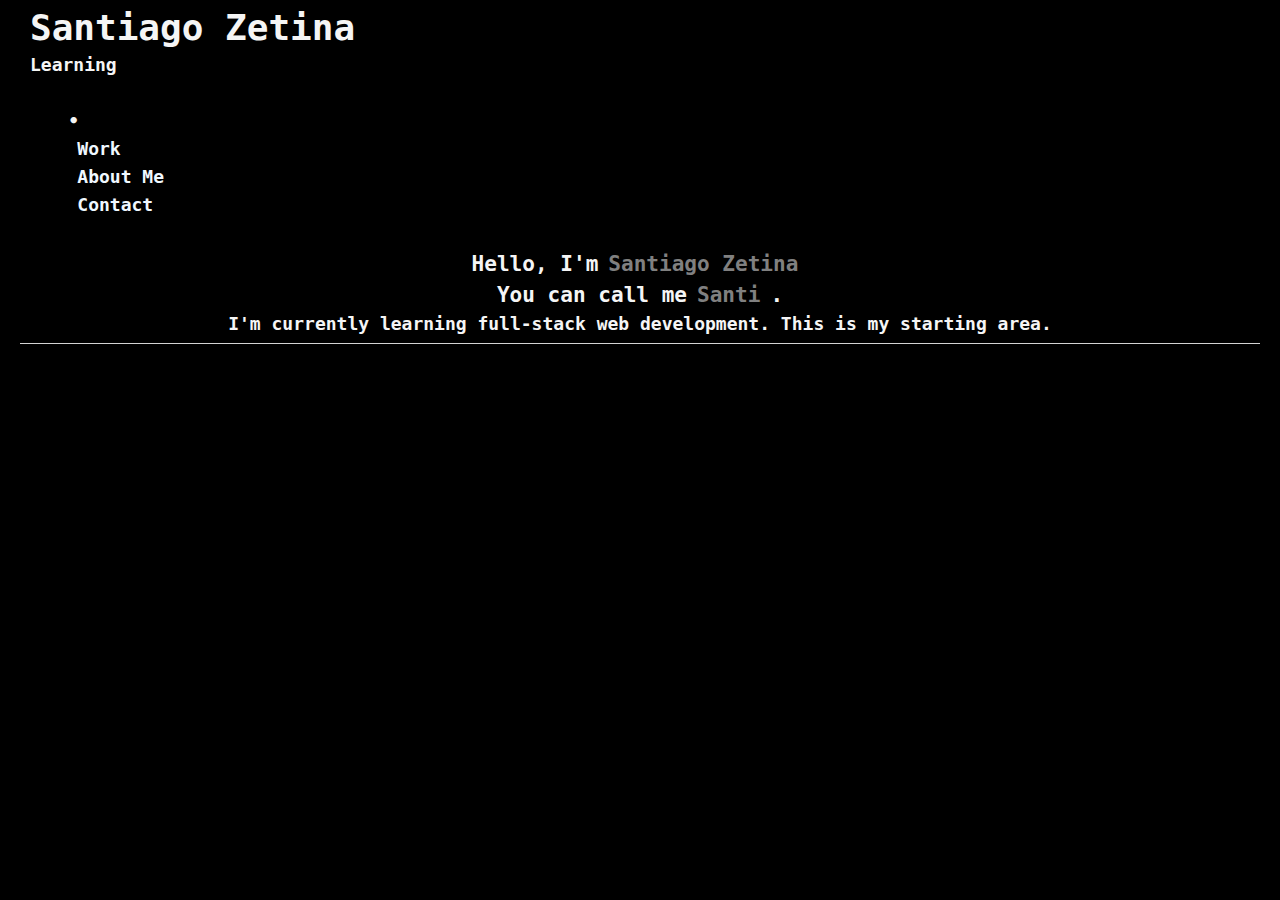
<file: index.html>
<!DOCTYPE html>
<html lang="en">
<head>
    <meta charset="UTF-8">
    <meta http-equiv="X-UA-Compatible" content="IE=edge">
    <meta name="viewport" content="width=device-width, initial-scale=1.0">
    <link rel="stylesheet" href="styles/styles.css" />
    <title>Santi Portfolio</title>
</head>
<body>
    <header>
    <h1>Santiago Zetina</h1>
    <p>Learning</p>
    <nav class="nav main-nav">
        <ul>
            <li><span> •</span></li>
            <li><a href="work.html" class="work-main">Work</a></li>
            <li><a href="about.html" class="aboutme-main">About Me</a></li>
            <li><a href="contact.html" class="contact-main">Contact</a></li>
        </ul>
    </nav>
    </header>
    <div class="intro-text">
        <h3>Hello, I'm<span class="name">Santiago Zetina</span></h3>
        <h3>You can call me<span class="name">Santi</span>.</h3>
        <div>
            <p>I'm currently learning full-stack web development. This is my starting area.</p>
        </div>
    </div>
</body>
</html>
</file>
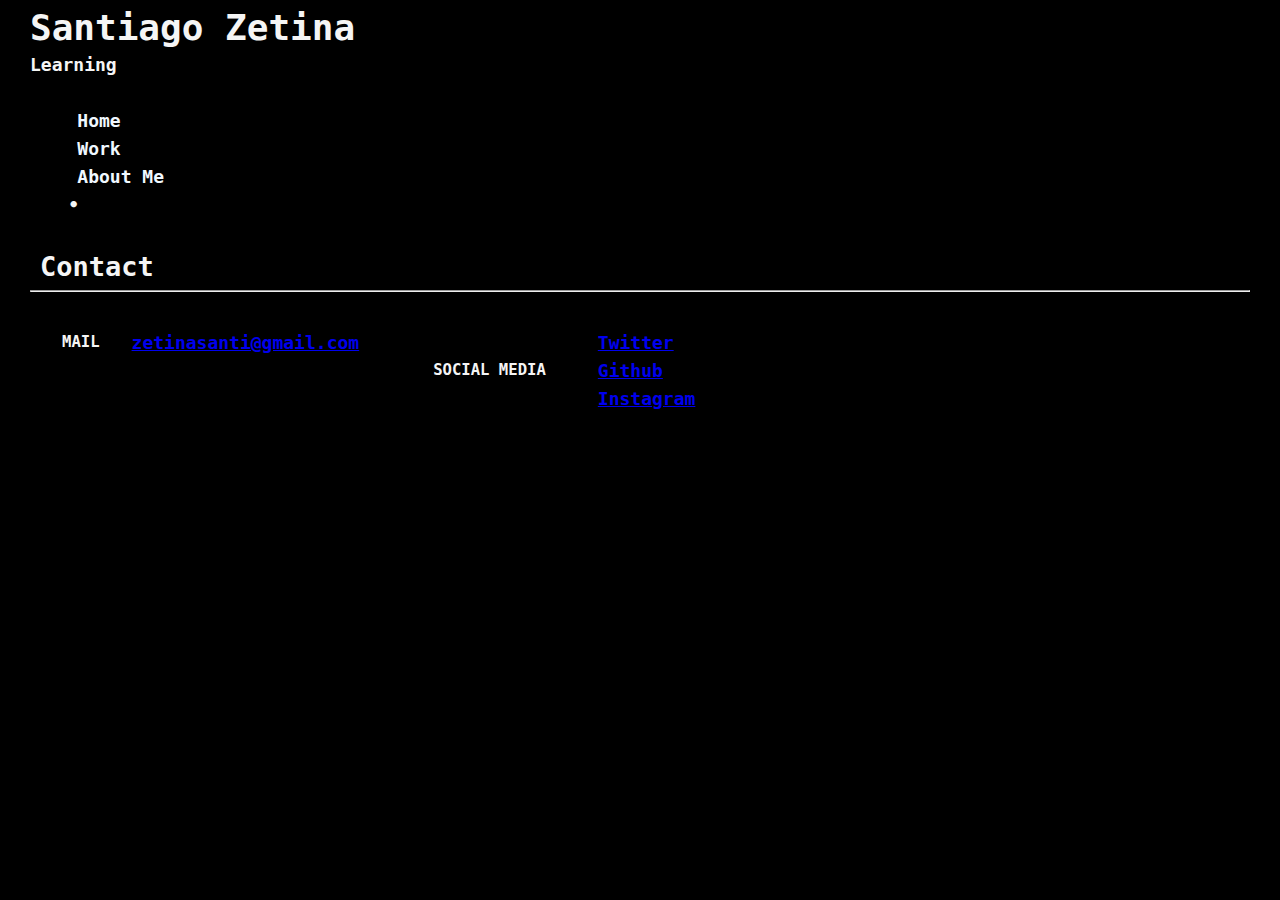
<file: contact.html>
<!DOCTYPE html>
<html lang="en">
<head>
    <meta charset="UTF-8">
    <meta http-equiv="X-UA-Compatible" content="IE=edge">
    <meta name="viewport" content="width=device-width, initial-scale=1.0">
    <title>contact</title>
   <link rel="stylesheet" href="styles/styles.css" />
</head>
<body>
    <header>
        <h1>Santiago Zetina</h1>
        <p>Learning</p>
        <nav class="nav main-nav">
            <ul>
                <li><a href="index.html">Home</a></li>
                <li><a href="work.html">Work</a></li>
                <li><a href="about.html">About Me</a></li>
                <li><span> •</span></li>
            </ul>
        </nav>
        </header>
        <main>
            <div>
                <h2>Contact</h2>
            </div>
            <hr>
            <div class="contact-content">
                <div class="content-lef">
                    <table>
                        <tbody>
                            <tr>
                                <td>
                                    <h6>Mail</h6>
                                    <td>
                                        <div class="link">
                                            <a href="'mailto:zetinasanti@gmail.com" target="_blank" >zetinasanti@gmail.com</a>
                                        </div>
                                    </td>
                                </td>
                            </tr>
                        </tbody>
                    </table>
                </div>
            <div clas="contact-right">
                <table>
                    <tbody>
                        <tr>
                            <td>
                                <h6>Social Media</h6>
                            </td>
                            <td>
                                <ul>
                                    <li>
                                    <div class="link">
                                        <a href="https://twitter.com/Santiago11299" target="_blank" alt="Santiago's twitter account">
                                            Twitter
                                        </a>
                                    </div>
                                 </li>
                                 <li>
                                    <div class="link">
                                 <a href="https://github.com/SantiZetina" target="_blank" alt="Santiago's github account">
                                     Github
                                     </a>
                                    </div>
                                 </li>
                                 <li>
                                    <div class="link">
                                        <a href="https://www.instagram.com/santizetina/" target="_blank" alt="Santiago's instagram">
                                            Instagram
                                        </a>
                                    </div>
                                 </li>
                                </ul>
                            </td>
                        </tr>
                    </tbody>
                </table>
        </main>
</body>
</html>
</file>
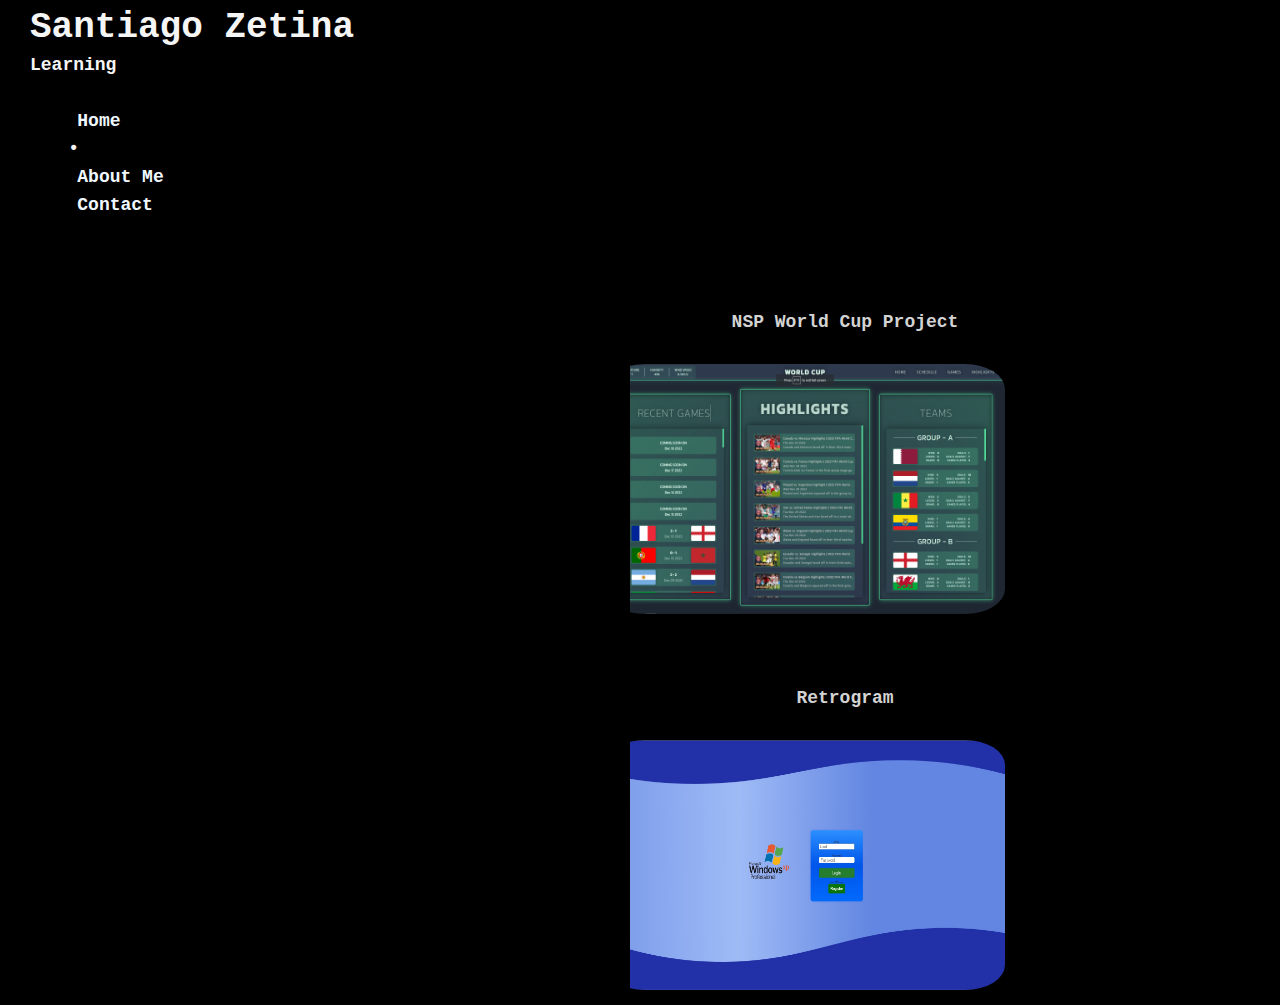
<file: work.html>
<!DOCTYPE html>
<html lang="en">
<head>
    <meta charset="UTF-8">
    <meta http-equiv="X-UA-Compatible" content="IE=edge">
    <meta name="viewport" content="width=device-width, initial-scale=1.0">
    <title>work</title>
<link rel="stylesheet" href="styles/styles.css" />
</head>
<body>
    <header>
        <h1>Santiago Zetina</h1>
        <p>Learning</p>
        <nav class="nav main-nav">
            <ul>
                <li><a href="index.html">Home</a></li>
                <li><span> •</span></li>
                <li><a href="about.html">About Me</a></li>
                <li><a href="contact.html">Contact</a></li>
            </ul>
        </nav>
        </header>
        <div id="first-project">
            <div class="link">
                <p>NSP World Cup Project</p>
            <a href="https://santizetina.github.io/NSP-Sports/highlights.html" style="color: inherit;"target="blank"><img src="for-project.png" class="first-project-img" ></a>
            </div>
        </div>
        <div id="second-project">
            <div class="link">
                <p>Retrogram</p>
                <a href="https://project-2-retrogram.herokuapp.com/" style="color: inherit;"target="blank"><img src="sec-project.png" class="first-project-img"></a>
            </div>
        </div>
       
</body>
</html>
</file>
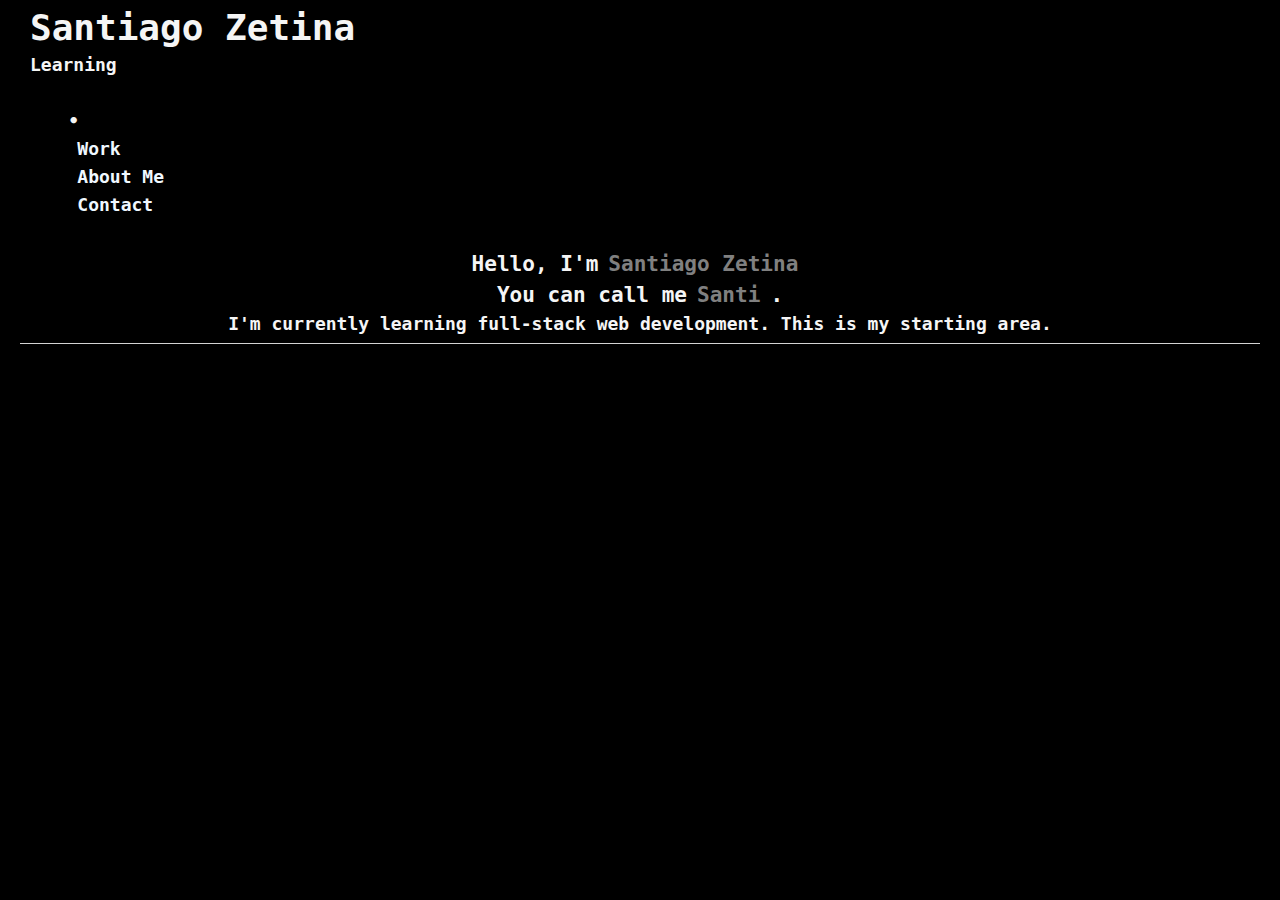
<file: first-portfolio/home.html>
<!DOCTYPE html>
<html lang="en">
<head>
    <meta charset="UTF-8">
    <meta http-equiv="X-UA-Compatible" content="IE=edge">
    <meta name="viewport" content="width=device-width, initial-scale=1.0">
    <link rel="stylesheet" href="./styles.css" />
    <title>Santi Portfolio</title>
</head>
<body>
    <header>
    <h1>Santiago Zetina</h1>
    <p>Learning</p>
    <nav class="nav main-nav">
        <ul>
            <li><span> •</span></li>
            <li><a href="./work.html" class="work-main">Work</a></li>
            <li><a href="./about.html" class="aboutme-main">About Me</a></li>
            <li><a href="./contact.html" class="contact-main">Contact</a></li>
        </ul>
    </nav>
    </header>
    <div class="intro-text">
        <h3>Hello, I'm<span class="name">Santiago Zetina</span></h3>
        <h3>You can call me<span class="name">Santi</span>.</h3>
        <div>
            <p>I'm currently learning full-stack web development. This is my starting area.</p>
        </div>
    </div>
</body>
</html>
</file>
<file: styles/styles.css>
* {
    margin: 10px;
    padding: 0;
    box-sizing: border-box;    
    font-family: monospace;
}
  
  html {
    margin: 0;
    padding: 0;
  }

  body {
    min-height: 100%;
    line-height: 1;
    font-size: 18px;
    background-color: black;
    color: whitesmoke;
    font-weight: 600;
  }

nav {
    display: flex;
}

.nav ul{
    margin: 0%;
    padding: 1.5%;
    list-style: none;

}



  .nav > ul > li:hover {
    background-color: darkgray;
    color: #1b1b32;
    cursor: pointer;
  }
 

  .nav a{
    color: aliceblue;
    text-decoration: none;
    padding: .5em;
  }

  h6 {
    text-transform: uppercase;
    font-size: 1.2rem;
  }
  
  ul li {
    list-style: none;
  }

.contact-content {
    margin-top: var(--top-internal-margin);
    display: flex;
    flex-direction: row;
}

.intro-text{
    position: relative;
    text-align: center;
    border-bottom: 1px solid lightgrey;
}

.name {
    color: grey;
}

#first-project{
  padding: 40px 240px 0px 40px;
  width: 50%;
  height: calc(100% - 50px);
  overflow-y: scroll;
  box-shadow: 0 0 30px rgba(0, 0, 0, 0.5);
  border-radius: 5px;
 color: lightgray;
 margin-bottom: 10px;
    text-align: center;
    float: right;
    margin-left: 25px;
    text-size-adjust: 80%
}
.first-project-img{
  float: right;
        width: 400px;
        height: 250px;
        margin: 5px;
        border-radius: 10%;
}

#second-project{
  padding: 40px 240px 0px 40px;
  width: 50%;
  height: calc(100% - 50px);
  overflow-y: scroll;
  box-shadow: 0 0 30px rgba(0, 0, 0, 0.5);
  border-radius: 5px;
 color: lightgray;
 margin-bottom: 10px;
    text-align: center;
    float: right;
    margin-left: 25px;
    text-size-adjust: 80%
}
</file>
<file: first-portfolio/styles.css>
* {
    margin: 10px;
    padding: 0;
    box-sizing: border-box;    
    font-family: monospace;
}
  
  html {
    margin: 0;
    padding: 0;
  }

  body {
    min-height: 100%;
    line-height: 1;
    font-size: 18px;
    background-color: black;
    color: whitesmoke;
    font-weight: 600;
  }

nav {
    display: flex;
}

.nav ul{
    margin: 0%;
    padding: 1.5%;
    list-style: none;

}



  .nav > ul > li:hover {
    background-color: darkgray;
    color: #1b1b32;
    cursor: pointer;
  }
 

  .nav a{
    color: aliceblue;
    text-decoration: none;
    padding: .5em;
  }

  h6 {
    text-transform: uppercase;
    font-size: 1.2rem;
  }
  
  ul li {
    list-style: none;
  }

.contact-content {
    margin-top: var(--top-internal-margin);
    display: flex;
    flex-direction: row;
}

.intro-text{
    position: relative;
    text-align: center;
    border-bottom: 1px solid lightgrey;
}

.name {
    color: grey;
}

#first-project{
  padding: 40px 240px 0px 40px;
  width: 50%;
  height: calc(100% - 50px);
  overflow-y: scroll;
  box-shadow: 0 0 30px rgba(0, 0, 0, 0.5);
  border-radius: 5px;
 color: lightgray;
 margin-bottom: 10px;
    text-align: center;
    float: right;
    margin-left: 25px;
    text-size-adjust: 80%
}
.first-project-img{
  float: right;
        width: 400px;
        height: 250px;
        margin: 5px;
        border-radius: 10%;
}
</file>
